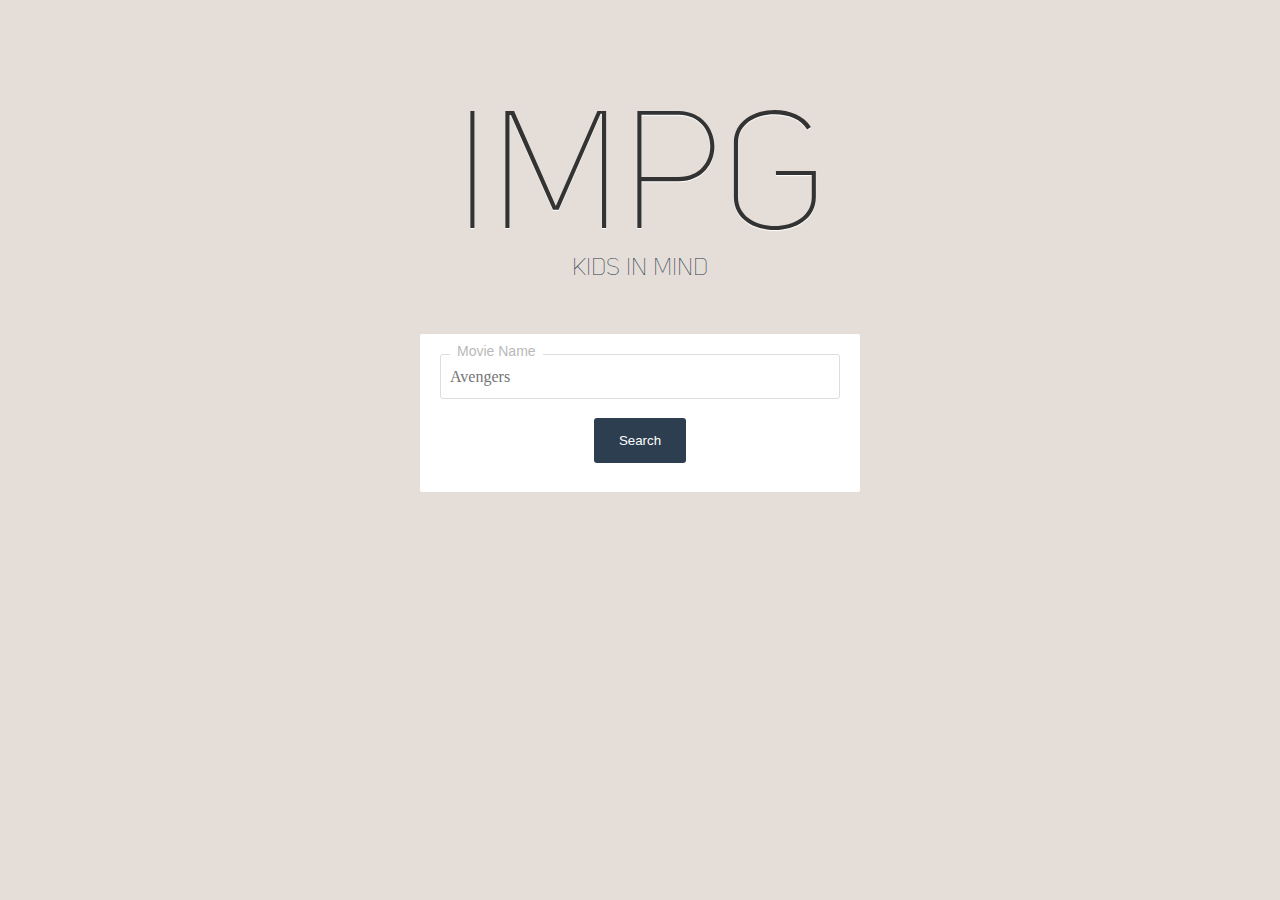
<file: impg/index.html>
<!DOCTYPE html>
<html>
<head>
  <title></title>
  <link rel="stylesheet" type="text/css" href="styles.css">
</head>
<body>

  <h1 id="title">imPG</h1>
  <h2 id="sub-title">Kids in mind</h2>
  <img id="film-cover" style="display: none">

 <!--  <div id="film-details" style="display: none">
    <img id="film-cover" style="display: none">
  </div> -->
  <button id="search-btn" style="display: none" onclick="myFunction()">New Search</button>

  <div id="form">
  <form id="pgform" class="form-style-7" action="https://impg-app.herokuapp.com" method="get">
    <ul>
      <li>
          <label for="name">Movie Name</label>
          <input type="text" name="name" maxlength="100" placeholder="Avengers" id="imdbName" name="imdbName">
          <input name="imdbRef" id="imdbRef" type="hidden" />
      </li>

      <li>
          <input type="submit" value="Search" >
      </li>
    </ul>
  </form>
  </div>

  <!-- <div class="container">
    <div class="content">
      <div class="blog-title">
        <h2><a id="title">Profanity</a><a id="overall-vote">7 of 19 found this moderate</a></h2>
        <div id="status" class="status yellow">moderate</div>
      </div>
    
      <div class="comments" id="comments">
        <p>During a comical scene, one character gives someone the middle-finger.</p>
        <div class="seperator"></div>
        <p>Sh*t is heard 8 times, ass is heard once, hell is heard 3 times, d*ck and sh*t are heard in a song that plays.</p>
      </div>
    </div>
  
    <div class="seperator votes-container">
      <div class="votes" id="votes">
        <ul>
          <li><a class="red">SEVERE - 4</a></li>
          <li><a class="orange">MODERATE - 7</a></li>
          <li><a class="yellow">MILD - 8</a></li>
          <li><a class="green">NONE - 0</a></li>
        </ul>
      </div>
    </div>
  </div> -->

  <script src="https://code.jquery.com/jquery-3.3.1.min.js"></script>
  <script type="text/javascript" src="request.js"></script>
  <!-- <script type="text/javascript" src="search.js"></script> -->

   <link type="text/css" href="jquery-ui.min.css" rel="stylesheet" />
<script type="text/javascript" src="jquery-ui.min.js"></script>

  <script type="text/javascript">

// $("input#imdbName").on({
//   keydown: function(e) {
//     if (e.which === 32)
//       return false;
//   },
//   change: function() {
//     this.value = this.value.replace(/\s/g, "");
//   }
// });

    /* attach a submit handler to the form */
$("#pgform").submit(function(event) {

    myFunction();

    /* stop form from submitting normally */
    event.preventDefault();

    /* get the action attribute from the <form action=""> element */
    // var $form = $( this );
    var url = $(this).attr( 'action' );

    /* Send the data using GET with element id imdbRef*/
    var posting = $.get(url, 
      { 
        imdbRef: $('#imdbRef').val()  //todo= FIX THIS - no longer ref, but result from search
      }
      );

      posting.done(function(data) {
        console.log(data);

        // var dataTable = displayArrayAsTable(data);
        // document.body.appendChild(dataTable);

        data.map(function(result){
          var container = document.createElement('div');
          container.className = 'container';

          var content = document.createElement('div');
          content.className = 'content';

          var bt = document.createElement('div');
          bt.className = 'blog-title';

          var h2 = document.createElement('h2');
          var title = document.createElement('a');
          title.id = 'title';

          var resultTitle = result.title;
          if(resultTitle.startsWith("Sex"))
          {
            resultTitle = "Nudity";
          }
          title.innerHTML = resultTitle;

          var overallVote = document.createElement('a');
          overallVote.id = 'overall-vote';
          overallVote.innerHTML = result.overallVote;

          h2.appendChild(title);
          h2.appendChild(overallVote);

          var overallStatus = result.overallStatus;
          var status = document.createElement('div');
          status.id = 'status';
          status.innerHTML = overallStatus;

          if(overallStatus === 'NONE')
            status.className = 'status green'; //need to set colour
          else if(overallStatus === 'MILD')
            status.className = 'status yellow'; //need to set colour
          else if(overallStatus === 'MODERATE')
            status.className = 'status orange'; //need to set colour
          else if(overallStatus === 'SEVERE')
            status.className = 'status red'; //need to set colour
        
          bt.appendChild(h2);
          bt.appendChild(status);

          content.appendChild(bt);

          var comments = document.createElement('div');
          comments.className = 'comments';
          comments.id = 'comments';
          for (var comment of result.comments) 
          {
            var pElem = document.createElement('p');
            pElem.innerHTML = comment;

            comments.appendChild(pElem);

            var seperator = document.createElement('div');
            seperator.className = "seperator";
            comments.appendChild(seperator);
          }

          content.appendChild(comments);


          var votesContainer = document.createElement('div');
          votesContainer.className = 'seperator votes-container';
          
          var votes = document.createElement('div');
          votes.className = 'votes';
          votes.id = 'votes';

          var ul = document.createElement('ul');

          var none = result.votesByStatusType.NONE;
          var mild = result.votesByStatusType.MILD;
          var moderate = result.votesByStatusType.MODERATE;
          var severe = result.votesByStatusType.SEVERE;

          var li = document.createElement('li');
          var p = document.createElement('a');
          p.innerHTML = "NONE - " + none;
          p.className = "green"
          li.appendChild(p);
          ul.appendChild(li);

          var li1 = document.createElement('li');
          var p1 = document.createElement('a');
          p1.innerHTML = "MILD - " + mild;
          p1.className = "yellow"
          li1.appendChild(p1);
          ul.appendChild(li1);

          var li2 = document.createElement('li');
          var p2 = document.createElement('a');
          p2.innerHTML = "MODERATE - " + moderate;
          p2.className = "orange"
          li2.appendChild(p2);
          ul.appendChild(li2);

          var li3 = document.createElement('li');
          var p3 = document.createElement('a');
          p3.innerHTML = "SEVERE - " + severe;
          p3.className = "red"
          li3.appendChild(p3);
          ul.appendChild(li3);

          votes.appendChild(ul);
          votesContainer.appendChild(votes);

          content.appendChild(votesContainer);
          container.appendChild(content);
          document.body.appendChild(container);

          console.log(comments);
         });
    });

});

$(function(){
    $("#imdbName").autocomplete({
        source: function (request, response) {
            if(request.term.length < 2)
            {
                return ;
            }

            var reqNoSpaces = request.term.replace(/\s/g, '_')
            var req = reqNoSpaces[0] + '/' + reqNoSpaces + '.json';
                $.ajax({
                    url: "http://sg.media-imdb.com/suggests/" + req,//url
                    dataType: "jsonp",
                    cache: true,
                    jsonp: false,
                    jsonpCallback: "imdb$" + reqNoSpaces,
                    success: function (data) {
                        response($.map(data.d, function (item) {
                            var imgSource = (typeof item.i !== 'undefined') ? item.i[0] : '#';

                            var filmNameAndYear = 
                            (typeof item.y !== 'undefined') ?
                              item.l + ' (' + item.y + ')' : item.l;
                          return {
                            label: filmNameAndYear,
                            icon: imgSource, 
                            id: item.id.substring(2),
                            // icon: imgSource
                          }
                       }))
                    }
                });
        },
        select: function (even, ui) {
             $("#imdbRef").val(ui.item.id);
             $("#imdbName").val(ui.item.label);

             $("#sub-title").html(ui.item.label);
             // $("#sub-title").attr("style", "font-size: 20px; font-family: Georgia, 'Times New Roman', Times, serif; line-height: 40px;");

             $("#film-cover").attr("src", ui.item.icon);
             $("#film-cover").attr("height", 250);
        }
    });
});
  </script>
</body>
</html>
</file>
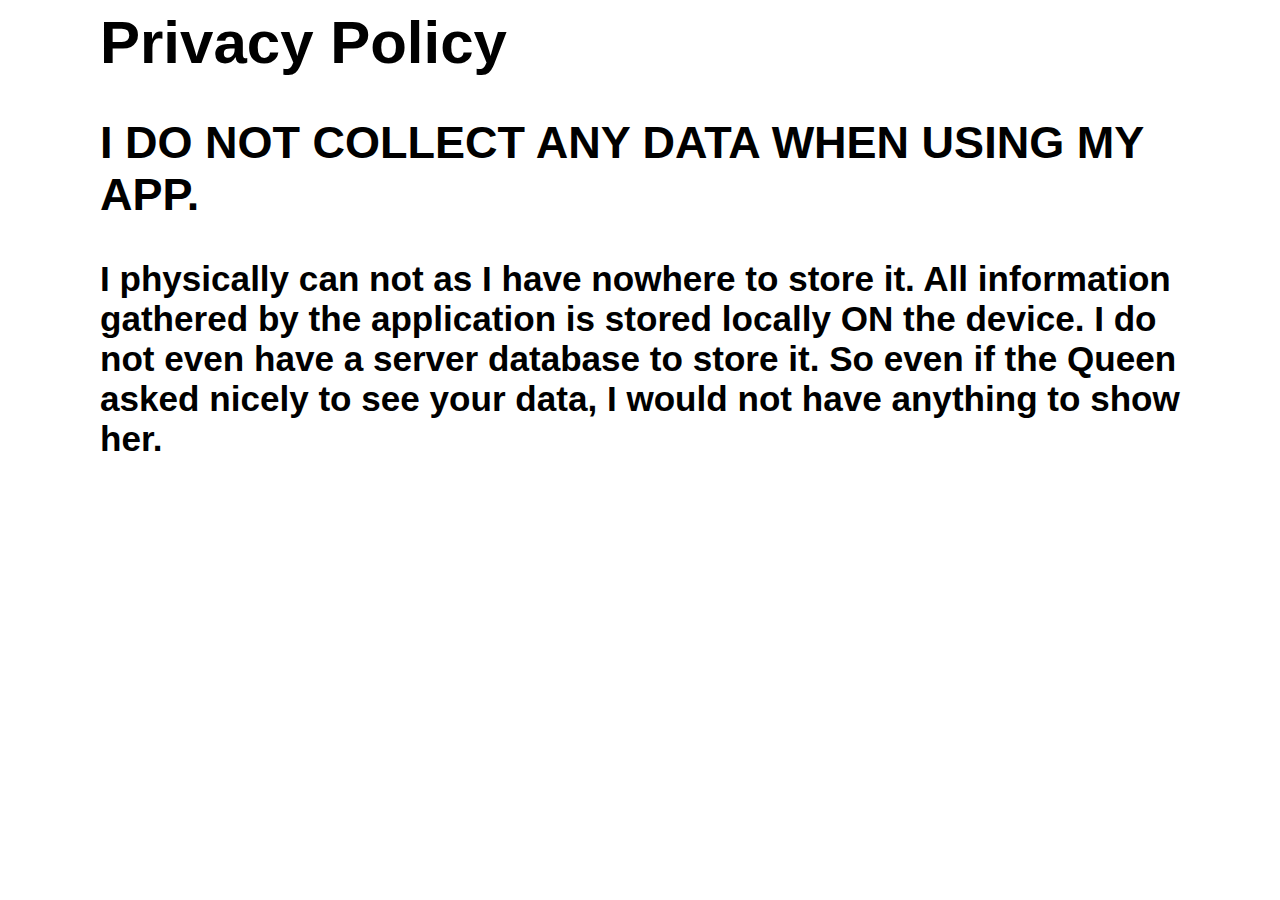
<file: privary.html>
<!DOCTYPE hmtl>
<html>
  <body style="margin-left: 100px; margin-right: 100px; font-size:30px;
    font-family:Helvetica Neue, Helvetica, Arial, sans-serif;
    font-weight:50;">
    <h1>Privacy Policy</h1>
    <h2>I DO NOT COLLECT ANY DATA WHEN USING MY APP.</h2>

    <h3>I physically can not as I have nowhere to store it. All information gathered by the application is stored locally ON the device. I do not even have a server database to store it. So even if the Queen asked nicely to see your data, I would not have anything to show her.
      </h3>
  </body>
</html
</file>
<file: impg/styles.css>
@font-face {
    font-family: uniSansThin;
    src: url(uni-sans.thin-caps.otf);
}

body {
  background: #e5ded8/*#e5ded8*/;
  -webkit-box-sizing: border-box;
          box-sizing: border-box;
}

/*
form {
  text-align: center;
  margin: 10px auto;
  padding-top: 20px;
}

form label {
  text-align: left;
  color: blue;
}*/

.ui-menu-item .imdbTitle{
    font-size: 0.9em;
    font-weight: bold;
}
.ui-menu-item .imdbCast{
    font-size: 0.7em;
    font-style: italic;
    line-height: 110%;
    color: #666;
}
.ui-menu-item .imdbImage{
    float: left;
    margin-right: 5px;
}
.ui-menu-item .clear{
    clear: both;
}

h1 { 
  color: #2c3e50; 
  font-family: "uniSansThin", cursive; 
  font-size: 165px; 
  line-height: 100px; 
  font-weight: normal; 
  margin-bottom: 0px; 
  padding-top: 25px; 
  text-align: center; 
  text-shadow: 0 1px 1px #fff; 
}

#sub-title {
  color: #333;
  font-weight: 100;
  color: #2c3e50; 
  font-family: "uniSansThin", cursive;
  text-align: center; 
}

.form-style-7{
    max-width:400px;
    margin:50px auto;
    background:#fff;
    border-radius:2px;
    padding:20px;
    font-family: Georgia, "Times New Roman", Times, serif;
}
.form-style-7 ul{
    list-style:none;
    padding:0;
    margin:0;   
}
.form-style-7 li{
    display: block;
    padding: 9px;
    border:1px solid #DDDDDD;
    margin-bottom: 10px;
    border-radius: 3px;
}
.form-style-7 li:last-child{
    border:none;
    margin-bottom: 0px;
    text-align: center;
}
.form-style-7 li > label{
    display: block;
    float: left;
    margin-top: -25px;
    background: #FFFFFF;
    height: 14px;
    padding: 4px 7px 4px 7px;
    color: #B9B9B9;
    font-size: 14px;
    overflow: hidden;
    font-family: Arial, Helvetica, sans-serif;
}
.form-style-7 input[type="text"]
{
    box-sizing: border-box;
    -webkit-box-sizing: border-box;
    -moz-box-sizing: border-box;
    width: 100%;
    display: block;
    outline: none;
    border: none;
    height: 25px;
    line-height: 25px;
    font-size: 16px;
    padding: 0;
    font-family: Georgia, "Times New Roman", Times, serif;
}

.form-style-7 input[type="submit"],
.form-style-7 input[type="button"]{
    background: #2c3e50;
    border: none;
    padding: 15px 25px 15px 25px;
    border-radius: 3px;
    color: #fff;
}
.form-style-7 input[type="submit"]:hover,
.form-style-7 input[type="button"]:hover{
    background: #e74c3c;
    color:#fff;
}

button {
  background: #2c3e50;
    border: none;
    padding: 15px 25px 15px 25px;
    border-radius: 3px;
    color: #fff;
    margin: 30px auto;
}

#film-cover{
  margin: auto;
}

/*********************************/

.container {
  background: #fff;
  border-radius: 5px;
  -webkit-box-shadow: rgba(0, 0, 0, 0.2) 0 4px 2px -2px;
          box-shadow: rgba(0, 0, 0, 0.2) 0 4px 2px -2px;
  font-family: "adelle-sans", sans-serif;
  font-weight: 100;
  margin: 48px auto;
  padding-top: 20px;
  width: 20rem;
}
@media screen and (min-width: 480px) {
  .container {
    width: 28rem;
  }
}
@media screen and (min-width: 767px) {
  .container {
    width: 40rem;
  }
}
@media screen and (min-width: 959px) {
  .container {
    width: 50rem;
  }
}

.container a {
  color: #4d4dff;
  text-decoration: none;
  -webkit-transition: .25s ease;
  transition: .25s ease;
}

.content {
  margin: 0 auto;
  width: 80%;
}

#title {
  color: #333;
  font-weight: 100;
}

#overall-vote{
  color: #333;
  font-weight: 100;
  font-style: italic;
  font-size: .75rem;
  float: right;
  margin: 10px auto; 
}

.comments p {
  color: #4d4d4d;
}

.votes ul {
  display: -webkit-box;
  display: -ms-flexbox;
  display: flex;
  -webkit-box-orient: horizontal;
  -webkit-box-direction: normal;
      -ms-flex-direction: row;
          flex-direction: row;
  -ms-flex-wrap: wrap;
      flex-wrap: wrap;
  list-style: none;
  padding-left: 0;
}

.votes li + li {
  margin-left: .5rem;
}

.votes a {
  font-size: .75rem;
  height: 1.5rem;
  line-height: 1.5rem;
  letter-spacing: 1px;
  padding: 0 .5rem;
  text-align: center;
  text-transform: uppercase;
  white-space: nowrap;
  width: 5rem;
}

.seperator {
  border-top: 1px solid #e6e6e6;
  margin: 0 auto;
  padding-bottom: .125rem;
  width: 80%;
}

.votes-container ul {
  list-style: none;
  display: -webkit-box;
  display: -ms-flexbox;
  display: flex;
  -webkit-box-flex: row;
      -ms-flex: row wrap;
          flex: row wrap;
  -webkit-box-pack: end;
      -ms-flex-pack: end;
          justify-content: flex-end;
  padding-left: 0;
}

.votes-container li + li {
  margin-left: .5rem;
}

.votes-container li {
  font-size: .75rem;
  height: 1.5rem;
  letter-spacing: 1px;
  line-height: 1.5rem;
  text-align: center;
  text-transform: uppercase;
  position: relative;
  white-space: nowrap;
}
.votes-container li a {
  color: #000;
}

.status{
  letter-spacing: 1px;
  line-height: 1.5rem;
  position: relative;
  white-space: nowrap;
  padding: 0 .5rem;
  text-align: center;
}

.green{
  border: 1px solid #26A65B;
  border-radius: 3px;
  color: #1E824C;
  background: #87D37C;
}

.yellow{
  border: 1px solid #666600;
  border-radius: 3px;
  color: #666600;
  background: #F5D76E;
}

.orange{
  border: 1px solid #D35400;
  border-radius: 3px;
  color: #D35400;
  background: #FABE58;
}

.red{
  border: 1px solid #96281B;
  border-radius: 3px;
  color: #96281B;
  background: #EF4836;
}
</file>
